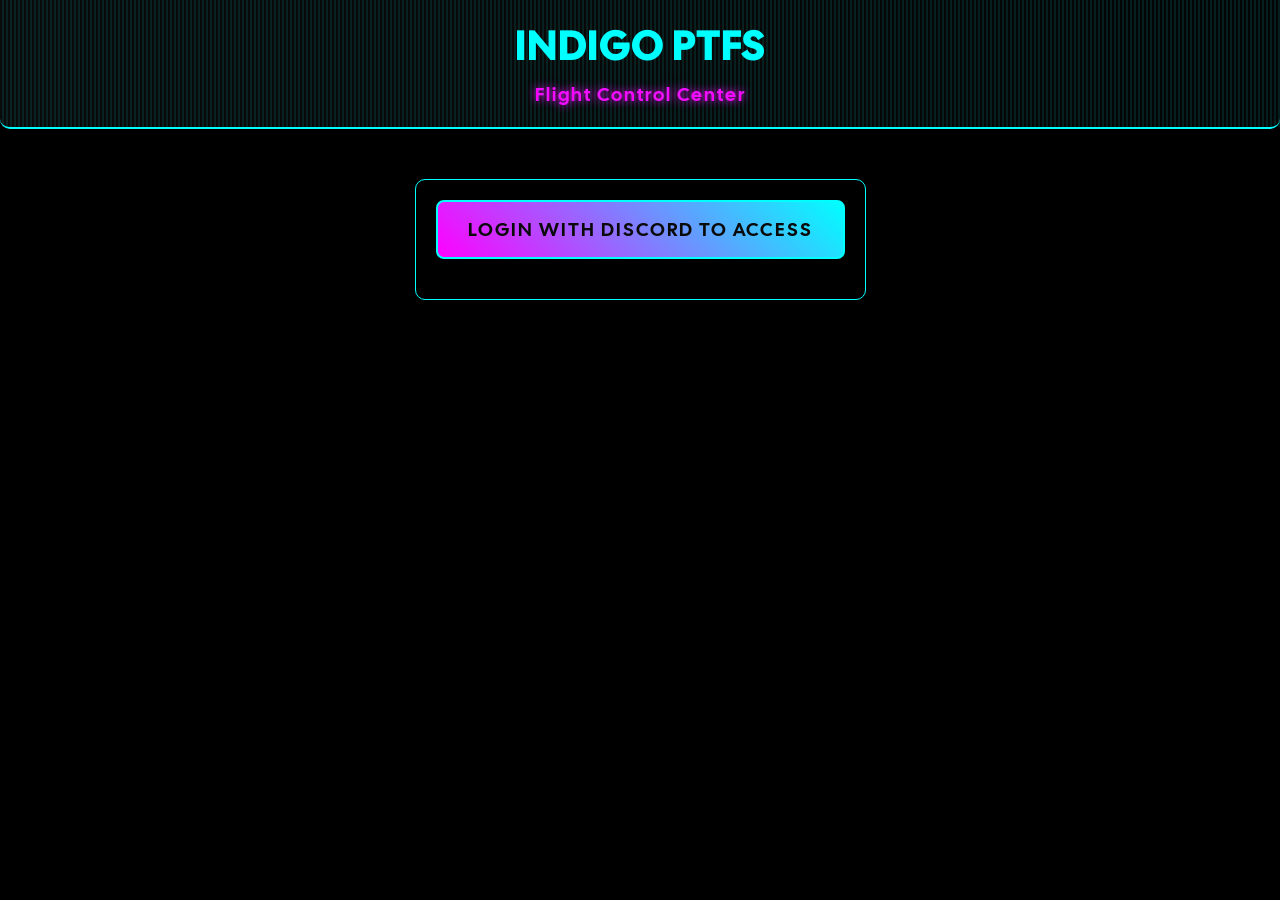
<file: staff.html>
<!DOCTYPE html>
<html lang="en">
<head>
    <meta charset="UTF-8">
    <meta name="viewport" content="width=device-width, initial-scale=1.0">
    <title>Indigo PTFS - Flight Operations</title>
    <link rel="icon" href="images/image3.png">
     <link rel="preconnect" href="https://fonts.googleapis.com">
    <link rel="preconnect" href="https://fonts.gstatic.com" crossorigin>
    <link href="https://fonts.googleapis.com/css2?family=Cal+Sans&display=swap" rel="stylesheet">
    <link rel="stylesheet" href="staff.css">
</head>
<body>
 <header>
        <h1>Indigo PTFS</h1>
        <div class="subtitle">Flight Control Center</div>
    </header>

    <div class="container">
        <button id="discordLoginBtn" onclick="startDiscordAuth()">Login with Discord to Access</button>
        
        <button id="createFlightBtn" class="create-btn" onclick="openModal()">+ Create New Flight</button>
    </div>

    <div id="flightModal" class="modal">
        <div class="modal-content">
            <span class="close-btn" onclick="closeModal()">&times;</span>
            <h2 style="text-align: center; color: var(--neon-cyan); text-shadow: 0 0 10px var(--neon-cyan); font-size: 1.5rem; letter-spacing: 2px;">FLIGHT DETAILS</h2>
            
            <form id="flightForm" onsubmit="sendToDiscord(event)">
                <div class="form-group">
                    <label>Flight Number</label>
                    <input type="text" id="flightNum" placeholder="e.g. 102" required>
                </div>
                <div class="form-group">
                    <label>Host Name</label>
                    <input type="text" id="hostName" placeholder="Your Name" required>
                </div>
                <div class="form-group">
                    <label>Departure City</label>
                    <input type="text" id="depCity" placeholder="e.g. LHR" required>
                </div>
                <div class="form-group">
                    <label>Arrival City</label>
                    <input type="text" id="arrCity" placeholder="e.g. DXB" required>
                </div>
                <div class="form-group">
                    <label>Departure Time</label>
                    <input type="time" id="depTime" required>
                </div>
                <div class="form-group">
                    <label>Arrival Time</label>
                    <input type="time" id="arrTime" required>
                </div>
                <div class="form-group">
                    <label>Gate Number</label>
                    <input type="text" id="gateNo" placeholder="e.g. A12" required>
                </div>
                <div class="form-group">
                    <label>Aircraft Type</label>
                    <select id="aircraftType" required>
                        <option value="Airbus A320neo">Airbus A320neo</option>
                        <option value="Airbus A321neo">Airbus A321neo</option>
                        <option value="Boeing 787 Dreamliner">Boeing 787 Dreamliner</option>
                        <option value="Boeing 777-300ER">Boeing 777-300ER</option>
                        <option value="ATR 72-600">ATR 72-600</option>
                    </select>
                </div>
                <button type="submit" class="submit-btn" id="submitBtn">Publish Flight</button>
                <div class="loader" id="loader"></div>
            </form>
        </div>
    </div>

    <script src="staff.js"></script>
</body>
</html>
</file>
<file: staff.css>
:root {
            --neon-cyan: #00ffff;
            --neon-purple: #ff00ff;
            --neon-green: #00ff00;
            --dark-bg: #0a0a0a;
            --darker-bg: #050505;
            --text-glow: 0 0 10px var(--neon-cyan);
            --border-glow: 0 0 20px var(--neon-cyan);
   }
        body {
            font-family: 'Cal Sans', sans-serif;
            background:black;
            background-size: cover;
            background-position: center;
            margin: 0;
            display: flex;
            flex-direction: column;
            align-items: center;
            min-height: 100vh;
            color: var(--neon-cyan);
            overflow-x: hidden;
            position: relative;
        }

        header {
            background: linear-gradient(90deg, var(--dark-bg), var(--darker-bg));
            width: 100%;
            padding: 20px 0;
            text-align: center;
            border-bottom: 2px solid var(--neon-cyan);
            position: relative;
            border-radius: 0 0 10px 10px;
        }

        header::before {
            content: '';
            position: absolute;
            top: 0;
            left: 0;
            right: 0;
            bottom: 0;
            background: repeating-linear-gradient(
                90deg,
                transparent,
                transparent 2px,
                var(--neon-cyan) 2px,
                var(--neon-cyan) 4px
            );
            opacity: 0.1;
            pointer-events: none;
        }

        h1 {
            color: var(--neon-cyan);
            margin: 0;
            font-size: 2.5rem;
            text-transform: uppercase;
            letter-spacing: 2px;
            font-weight: bold;
        }

        .subtitle {
            color: var(--neon-purple);
            font-size: 1.2rem;
            margin-top: 10px;
            text-shadow: 0 0 10px var(--neon-purple);
            letter-spacing: 2px;
        }

        .container {
            margin-top: 50px;
            text-align: center;
            background: rgba(0, 0, 0, 0.5);
            padding: 20px;
            border: 1px solid var(--neon-cyan);
            border-radius: 10px;
        }

        #discordLoginBtn {
            font-family: 'Cal Sans', sans-serif;
            background: linear-gradient(45deg, var(--neon-purple), var(--neon-cyan));
            color: var(--dark-bg);
            border: 2px solid var(--neon-cyan);
            padding: 15px 30px;
            font-size: 1.2rem;
            border-radius: 8px;
            cursor: pointer;
            margin-bottom: 20px;
            transition: all 0.3s;

            text-transform: uppercase;
            letter-spacing: 2px;
        }

        #discordLoginBtn:hover {
            background: linear-gradient(45deg, var(--neon-cyan), var(--neon-purple));
            box-shadow: 0 0 30px var(--neon-cyan);
            transform: scale(1.05);
        }

        .create-btn {
            font-family: 'Cal Sans', sans-serif;
            background: transparent;
            color: var(--neon-green);
            border: 2px solid var(--neon-green);
            padding: 20px 40px;
            font-size: 1.5rem;
            border-radius: 10px;
            cursor: pointer;
            transition: all 0.3s;
            box-shadow: 0 0 10px var(--neon-green);
            display: none;
            text-transform: uppercase;
            letter-spacing: 3px;
            position: relative;
            overflow: hidden;
        }

        .create-btn::before {
            content: '';
            position: absolute;
            top: 0;
            left: -100%;
            width: 100%;
            height: 100%;
            background: linear-gradient(90deg, transparent, rgba(0, 255, 0, 0.2), transparent);
            transition: left 0.5s;
        }


        .create-btn:hover {
            transform: translateY(-5px);
            color: var(--neon-cyan);
            border-color: var(--neon-cyan);
        }

        .modal {
            display: none;
            position: fixed;
            z-index: 100;
            left: 0;
            top: 0;
            width: 100%;
            height: 100%;
            background: rgba(0, 0, 0, 0.8);
            backdrop-filter: blur(5px);
            justify-content: center;
            align-items: center;
        }

        .modal-content {
            background: linear-gradient(135deg, var(--darker-bg), var(--dark-bg));
            padding: 30px;
            border-radius: 15px;
            width: 90%;
            max-width: 500px;
            border: 2px solid var(--neon-cyan);
            position: relative;
        }

        .close-btn {
            position: absolute;
            top: 10px;
            right: 15px;
            font-size: 24px;
            cursor: pointer;
            color: var(--neon-cyan);
            transition: color 0.3s;
        }

        .close-btn:hover {
            color: var(--neon-purple);
        }

        .form-group { margin-bottom: 20px; text-align: left; }
        label {
            display: block;
            margin-bottom: 5px;
            font-weight: bold;
            color: var(--neon-green);
            text-transform: uppercase;
            letter-spacing: 1px;
        }
        input, select {
            width: 100%;
            padding: 10px;
            border: 1px solid var(--neon-cyan);
            border-radius: 5px;
            box-sizing: border-box;
            background: var(--dark-bg);
            color: var(--neon-cyan);
            font-family: 'Cal Sans', sans-serif;
            transition: border-color 0.3s;
        }

        input:focus, select:focus {
            border-color: var(--neon-purple);
            outline: none;
        }
        
        .submit-btn {
            width: 100%;
            background: linear-gradient(45deg, var(--neon-cyan), var(--neon-purple));
            color: var(--dark-bg);
            padding: 12px;
            border: 2px solid var(--neon-cyan);
            border-radius: 5px;
            font-size: 1.1rem;
            cursor: pointer;
            margin-top: 10px;
            transition: all 0.3s;
            text-transform: uppercase;
            letter-spacing: 2px;
            font-family: 'Cal Sans', sans-serif;
        }

        .submit-btn:hover {
            box-shadow: 0 0 20px var(--neon-cyan);
            transform: scale(1.02);
        }

        .loader {
            display: none;
            border: 4px solid var(--dark-bg);
            border-top: 4px solid var(--neon-cyan);
            border-radius: 50%;
            width: 30px;
            height: 30px;
            animation: spin 1s linear infinite;
            margin: 20px auto;
            box-shadow: 0 0 10px var(--neon-cyan);
        }

        @keyframes spin { 0% { transform: rotate(0deg); } 100% { transform: rotate(360deg); } }
        #layout .grid-layout {
  display: grid;
  grid-template-columns: 1fr 1fr;
  grid-template-rows: 1fr 1fr 1fr;
}

/* grid-1 */
#layout [data-grid="1"] .item:nth-child(1) { grid-column: 1; grid-row: 1 / 3; }
#layout [data-grid="1"] .item:nth-child(2) { grid-column: 2; grid-row: 1; }
#layout [data-grid="1"] .item:nth-child(3) { grid-column: 1; grid-row: 3; }
#layout [data-grid="1"] .item:nth-child(4) { grid-column: 2; grid-row: 2 / 4; }

#layout [data-grid="2"] { grid-template-columns: repeat(3, 1fr); grid-template-rows: 1fr 1fr; }
#layout [data-grid="2"] .item:nth-child(1),
#layout [data-grid="2"] .item:nth-child(4) { grid-row: 1 / 3; }

#layout [data-grid="3"] .item:nth-child(4) { grid-column: 1; grid-row: 1; }
#layout [data-grid="3"] .item:nth-child(3) { grid-column: 2; grid-row: 1 / 3; }
#layout [data-grid="3"] .item:nth-child(2) { grid-column: 1; grid-row: 2 / 4; }
#layout [data-grid="3"] .item:nth-child(1) { grid-column: 2; grid-row: 3; }

#layout [data-grid="4"] { grid-template-columns: repeat(3, 1fr); grid-template-rows: 1fr 1fr; }
#layout [data-grid="4"] .item:nth-child(1) { grid-column: 1; grid-row: 1; }
#layout [data-grid="4"] .item:nth-child(2) { grid-column: 1; grid-row: 2; }
#layout [data-grid="4"] .item:nth-child(3),
#layout [data-grid="4"] .item:nth-child(4) { grid-row: 1 / 3; }
</file>
